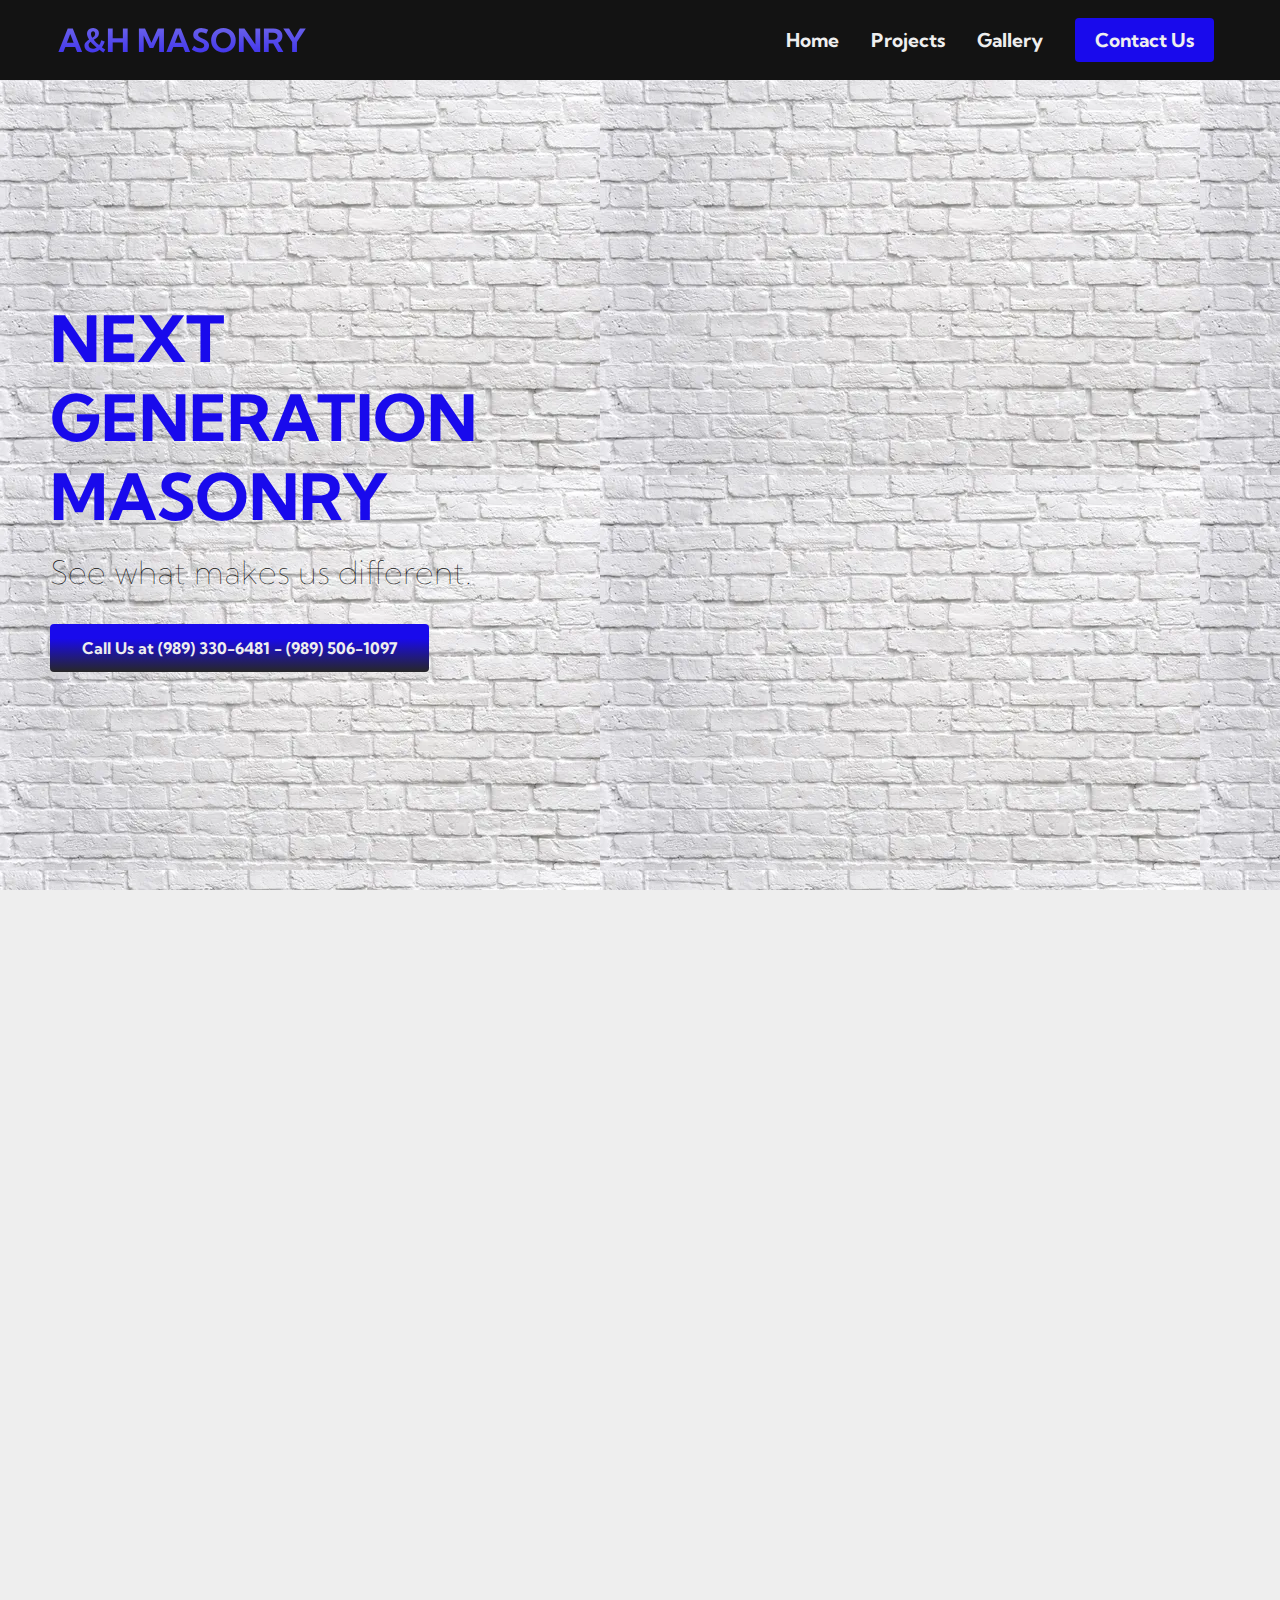
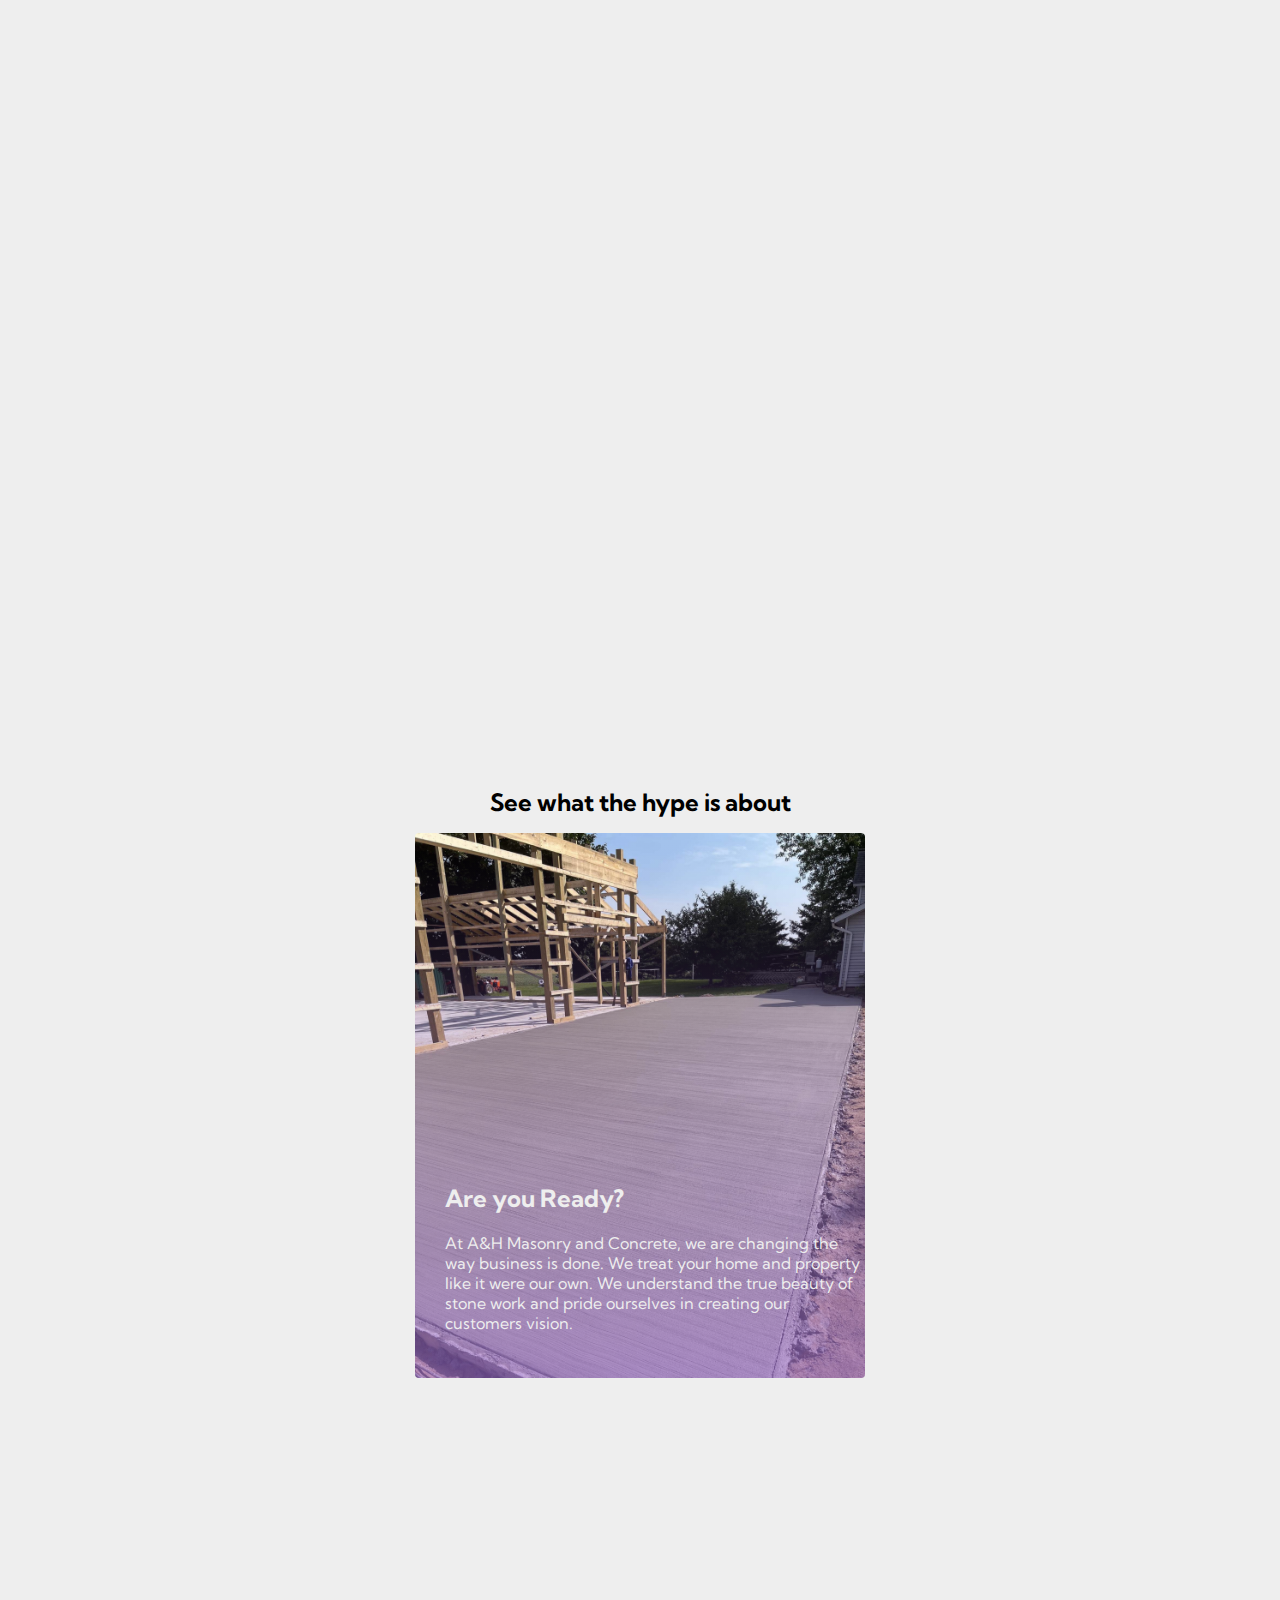
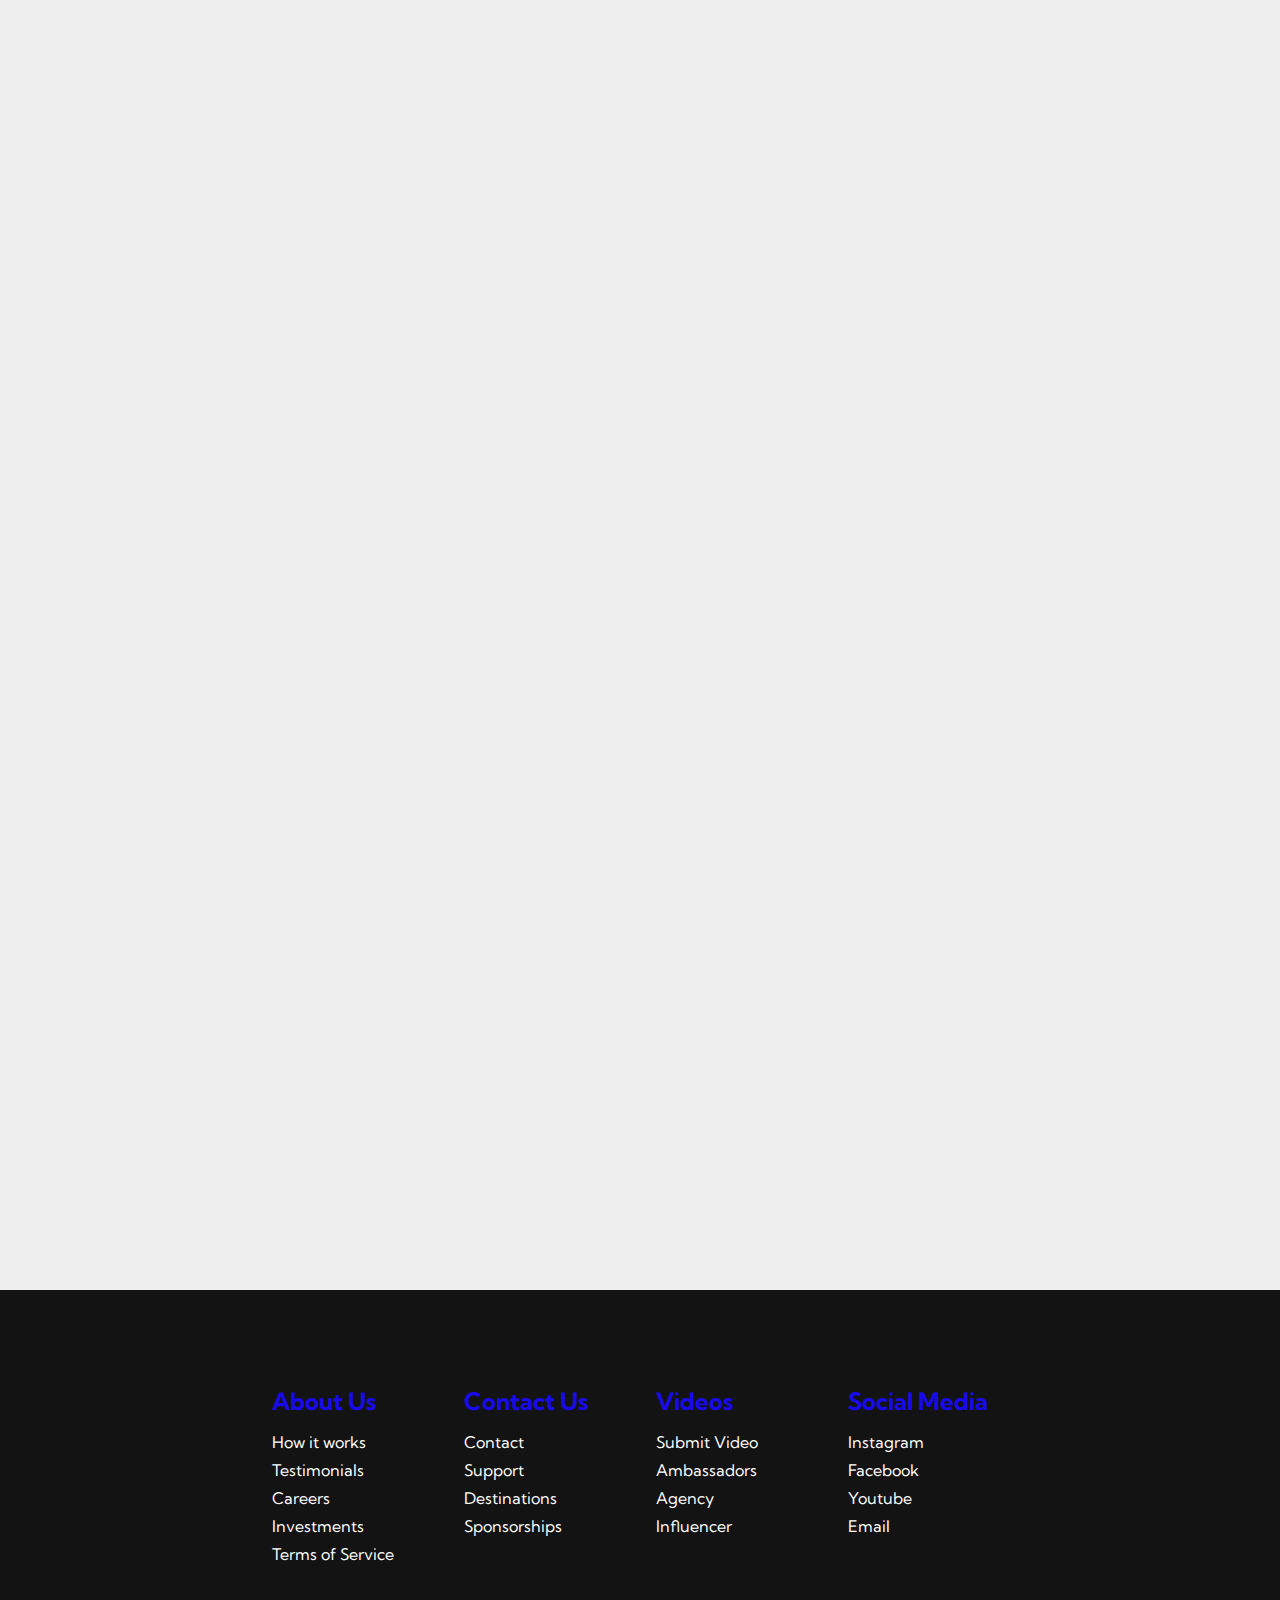
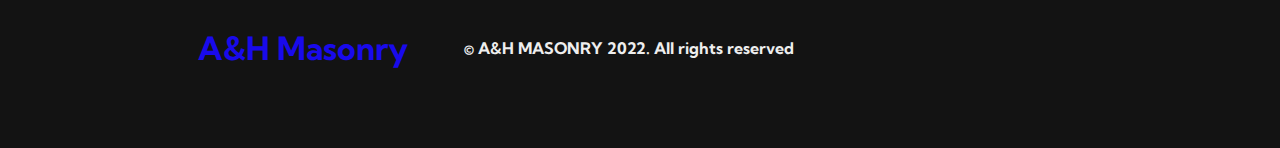
<file: Masonry Website/index.html>
<!DOCTYPE html>
<html lang="en">

<head>
  <meta charset="UTF-8" />
  <meta name="viewport" content="width=device-width, initial-scale=1.0" />
  <title>Masonry Website</title>
  <!-- Title Growth -->
  <style>
    @keyframes grow {
      from {
        font-size: 20px;
      }
      to {
        font-size: 62px;
      }
    }

    h1 {
      animation-name: grow;
      animation-duration: 2s;
      animation-fill-mode: forwards;
    }
  </style>
  <link rel="icon" type="image/x-icon" href="IMG-7490.JPG" alt text="picture of cement">
  <link rel="stylesheet" href="styles.css" />
  <link rel="stylesheet" href="https://use.fontawesome.com/releases/v5.14.0/css/all.css"
    integrity="sha384-HzLeBuhoNPvSl5KYnjx0BT+WB0QEEqLprO+NBkkk5gbc67FTaL7XIGa2w1L0Xbgc" crossorigin="anonymous" />
  <link href="https://fonts.googleapis.com/css2?family=Kumbh+Sans:wght@400;700&display=swap" rel="stylesheet" />
</head>

<body>
  <!-- Navbar Section -->
  <nav class="navbar">
    <div class="navbar__container">
      <a href="/" id="navbar__logo"><i class="fas fa-gem"></i><strong>A&H MASONRY</strong></a>
      <div class="navbar__toggle" id="mobile-menu">
        <span class="bar"></span> <span class="bar"></span>
        <span class="bar"></span>
      </div>
      <ul class="navbar__menu">
        <li class="navbar__item">
          <a href="/index.html" class="navbar__links"><strong>Home</strong></a>
        </li>
        <li class="navbar__item">
          <a href="/tech.html" class="navbar__links"><strong>Projects</strong></a>
        </li>
        <li class="navbar__item">
          <a href="/gallery.html" class="navbar__links"><strong>Gallery</strong></a>
        </li>
        <li class="navbar__btn"><a href="/contact.html" class="button"><strong>Contact Us</strong></a></li>
      </ul>
    </div>
  </nav>

  <!-- Hero Section -->
  <div class="main">
    <div class="main__container">
      <div class="main__content">
        <h1>NEXT GENERATION MASONRY</h1>
        <!-- <h2>Masonry</h2> -->
        <p>See what makes us different.</p>
        <button class="main__btn"><a href="#"><strong>Call Us at (989) 330-6481 - (989) 506-1097</strong></a></button>
      </div>
      <!-- <div class="main__img--container">
        <img id="main__img" src="images/IMG-7498.JPG" alt="pic of a patio"/>
      </div> -->
    </div>
  </div>

  <!-- Services Section -->
  <div class="services">
    <h2>See what the hype is about</h2>
    <div class="services__container">
      <div class="services__card">
        <h2>Are you Ready?</h2>
        <p>At A&H Masonry and Concrete, we are changing the way business is done. We treat your home and property like it were our own. We understand the true beauty of stone work and pride ourselves in creating our customers vision.</p>
      </div>
    </div>
  </div>

  <!-- Footer Section -->
  <div class="footer__container">
    <div class="footer__links">
      <div class="footer__link--wrapper">
        <div class="footer__link--items">
          <h2>About Us</h2>
          <a href="/sign__up">How it works</a> <a href="/">Testimonials</a>
          <a href="/">Careers</a> <a href="/">Investments</a>
          <a href="/">Terms of Service</a>
        </div>
        <div class="footer__link--items">
          <h2>Contact Us</h2>
          <a href="/">Contact</a> <a href="/">Support</a>
          <a href="/">Destinations</a> <a href="/">Sponsorships</a>
        </div>
      </div>
      <div class="footer__link--wrapper">
        <div class="footer__link--items">
          <h2>Videos</h2>
          <a href="/">Submit Video</a> <a href="/">Ambassadors</a>
          <a href="/">Agency</a> <a href="/">Influencer</a>
        </div>
        <div class="footer__link--items">
          <h2>Social Media</h2>
          <a href="https://instagram.com/ah_masonry?igshid=NDc0ODY0MjQ=">Instagram</a> <a href="https://m.facebook.com/101142025813131/posts/102308662363134/?d=n">Facebook</a>
          <a href="/">Youtube</a> <!-- fix this --><a href="ahmasonry7@gmail.com">Email</a>
        </div>
      </div>
    </div>
    <section class="social__media">
      <div class="social__media--wrap">
        <div class="footer__logo">
          <a href="/" id="footer__logo"><i class="fas fa-gem"></i><strong>A&H Masonry</strong></a>
        </div>
        <p class="website__rights"><strong>© A&H MASONRY 2022. All rights reserved</strong></p>
        <div class="social__icons">
          <a class="social__icon--link" href="https://m.facebook.com/101142025813131/posts/102308662363134/?d=n" target="_blank" aria-label="Facebook">
            <i class="fab fa-facebook fab"></i>
          </a>
          <a class="social__icon--link" href="https://instagram.com/ah_masonry?igshid=NDc0ODY0MjQ=" target="_blank" aria-label="Instagram">
            <i class="fab fa-instagram insta"></i>
          </a>
          <a class="social__icon--link" href="//www.youtube.com/channel/UCsKsymTY_4BYR-wytLjex7A?view_as=subscriber"
            target="_blank" aria-label="Youtube">
            <i class="fab fa-youtube youtube"></i>
          </a>
          <a class="social__icon--link" href="/" target="_blank" aria-label="Twitter">
            <i class="fab fa-twitter twitter"></i>
          </a>
          <!-- CHANGE TO EMAIL --> <a class="social__icon--link" href="/" target="_blank" aria-label="LinkedIn">
            <i class="fab fa-linkedin linkedin"></i>
          </a>
        </div>
      </div>
    </section>
  </div>
  <script src="app.js"></script>
</body>

</html>
</file>
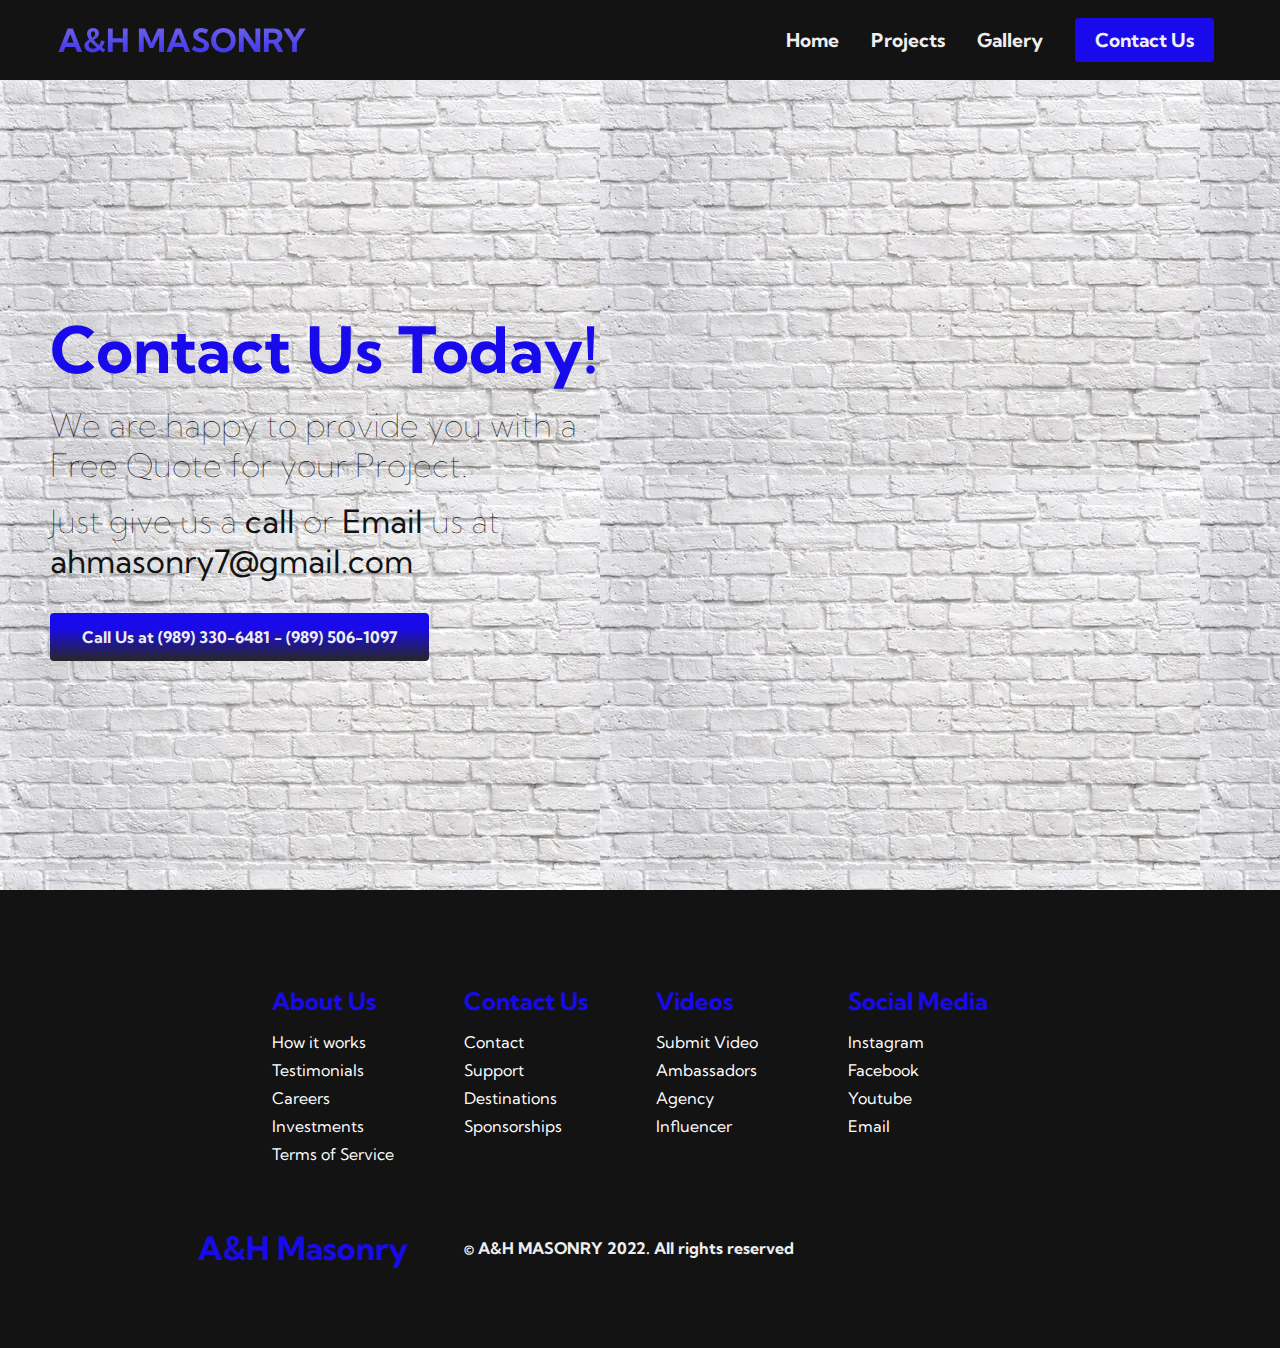
<file: Masonry Website/contact.html>
<!DOCTYPE html>
<html lang="en">
  <head>
    <meta charset="UTF-8" />
    <meta name="viewport" content="width=device-width, initial-scale=1.0" />
    <title>Masonry Website</title>
    <link rel="stylesheet" href="styles.css" />
    <link
      rel="stylesheet"
      href="https://use.fontawesome.com/releases/v5.14.0/css/all.css"
      integrity="sha384-HzLeBuhoNPvSl5KYnjx0BT+WB0QEEqLprO+NBkkk5gbc67FTaL7XIGa2w1L0Xbgc"
      crossorigin="anonymous"
    />
    <link
      href="https://fonts.googleapis.com/css2?family=Kumbh+Sans:wght@400;700&display=swap"
      rel="stylesheet"
    />
  </head>
  <body>
    <nav class="navbar">
      <div class="navbar__container">
        <a href="/" id="navbar__logo"><i class="fas fa-gem"></i><strong>A&H MASONRY</strong></a>
        <div class="navbar__toggle" id="mobile-menu">
          <span class="bar"></span> <span class="bar"></span>
          <span class="bar"></span>
        </div>
        <ul class="navbar__menu">
          <li class="navbar__item">
            <a href="/" class="navbar__links"><strong>Home</strong></a>
          </li>
          <li class="navbar__item">
            <a href="/tech" class="navbar__links"><strong>Projects</strong></a>
          </li>
          <li class="navbar__item">
            <a href="/products" class="navbar__links"><strong>Gallery</strong></a>
          </li>
          <li class="navbar__btn">
            <a href="/sign-up" class="button"><strong>Contact Us</strong></a>
          </li>
        </ul>
      </div>
    </nav>
  <!-- Hero Section -->
  <div class="main">
    <div class="main__container">
      <div class="main__content">
        <h1>Contact Us Today! </h1>
        <p>We are happy to provide you with a Free Quote for your Project.</p>
        <p>Just give us a <strong>call</strong> or <strong>Email</strong> us at <strong>ahmasonry7@gmail.com</strong></p>
        <button class="main__btn"><a href="#"><strong>Call Us at (989) 330-6481 - (989) 506-1097</strong></a></button>
      </div>
    </div>
  </div>
  <!--Footer Section-->
      <div class="footer__container">
        <div class="footer__links">
          <div class="footer__link--wrapper">
            <div class="footer__link--items">
              <h2>About Us</h2>
              <a href="/sign__up">How it works</a> <a href="/">Testimonials</a>
              <a href="/">Careers</a> <a href="/">Investments</a>
              <a href="/">Terms of Service</a>
            </div>
            <div class="footer__link--items">
              <h2>Contact Us</h2>
              <a href="/">Contact</a> <a href="/">Support</a>
              <a href="/">Destinations</a> <a href="/">Sponsorships</a>
            </div>
          </div>
          <div class="footer__link--wrapper">
            <div class="footer__link--items">
              <h2>Videos</h2>
              <a href="/">Submit Video</a> <a href="/">Ambassadors</a>
              <a href="/">Agency</a> <a href="/">Influencer</a>
            </div>
            <div class="footer__link--items">
              <h2>Social Media</h2>
              <a href="https://instagram.com/ah_masonry?igshid=NDc0ODY0MjQ=">Instagram</a> <a href="https://m.facebook.com/101142025813131/posts/102308662363134/?d=n">Facebook</a>
              <a href="/">Youtube</a> <!-- fix this --><a href="ahmasonry7@gmail.com">Email</a>
            </div>
          </div>
        </div>
        <section class="social__media">
          <div class="social__media--wrap">
            <div class="footer__logo">
              <a href="/" id="footer__logo"><i class="fas fa-gem"></i><strong>A&H Masonry</strong></a>
            </div>
            <p class="website__rights"><strong>© A&H MASONRY 2022. All rights reserved</strong></p>
            <div class="social__icons">
              <a class="social__icon--link" href="https://m.facebook.com/101142025813131/posts/102308662363134/?d=n" target="_blank" aria-label="Facebook">
                <i class="fab fa-facebook fab"></i>
              </a>
              <a class="social__icon--link" href="https://instagram.com/ah_masonry?igshid=NDc0ODY0MjQ=" target="_blank" aria-label="Instagram">
                <i class="fab fa-instagram insta"></i>
              </a>
              <a class="social__icon--link" href="//www.youtube.com/channel/UCsKsymTY_4BYR-wytLjex7A?view_as=subscriber"
                target="_blank" aria-label="Youtube">
                <i class="fab fa-youtube youtube"></i>
              </a>
              <a class="social__icon--link" href="/" target="_blank" aria-label="Twitter">
                <i class="fab fa-twitter twitter"></i>
              </a>
              <!-- CHANGE TO EMAIL --> <a class="social__icon--link" href="/" target="_blank" aria-label="LinkedIn">
                <i class="fab fa-linkedin linkedin"></i>
              </a>
            </div>
          </div>
        </section>
      </div>
    <script src="app.js"></script>
  </body>
</html>
</file>
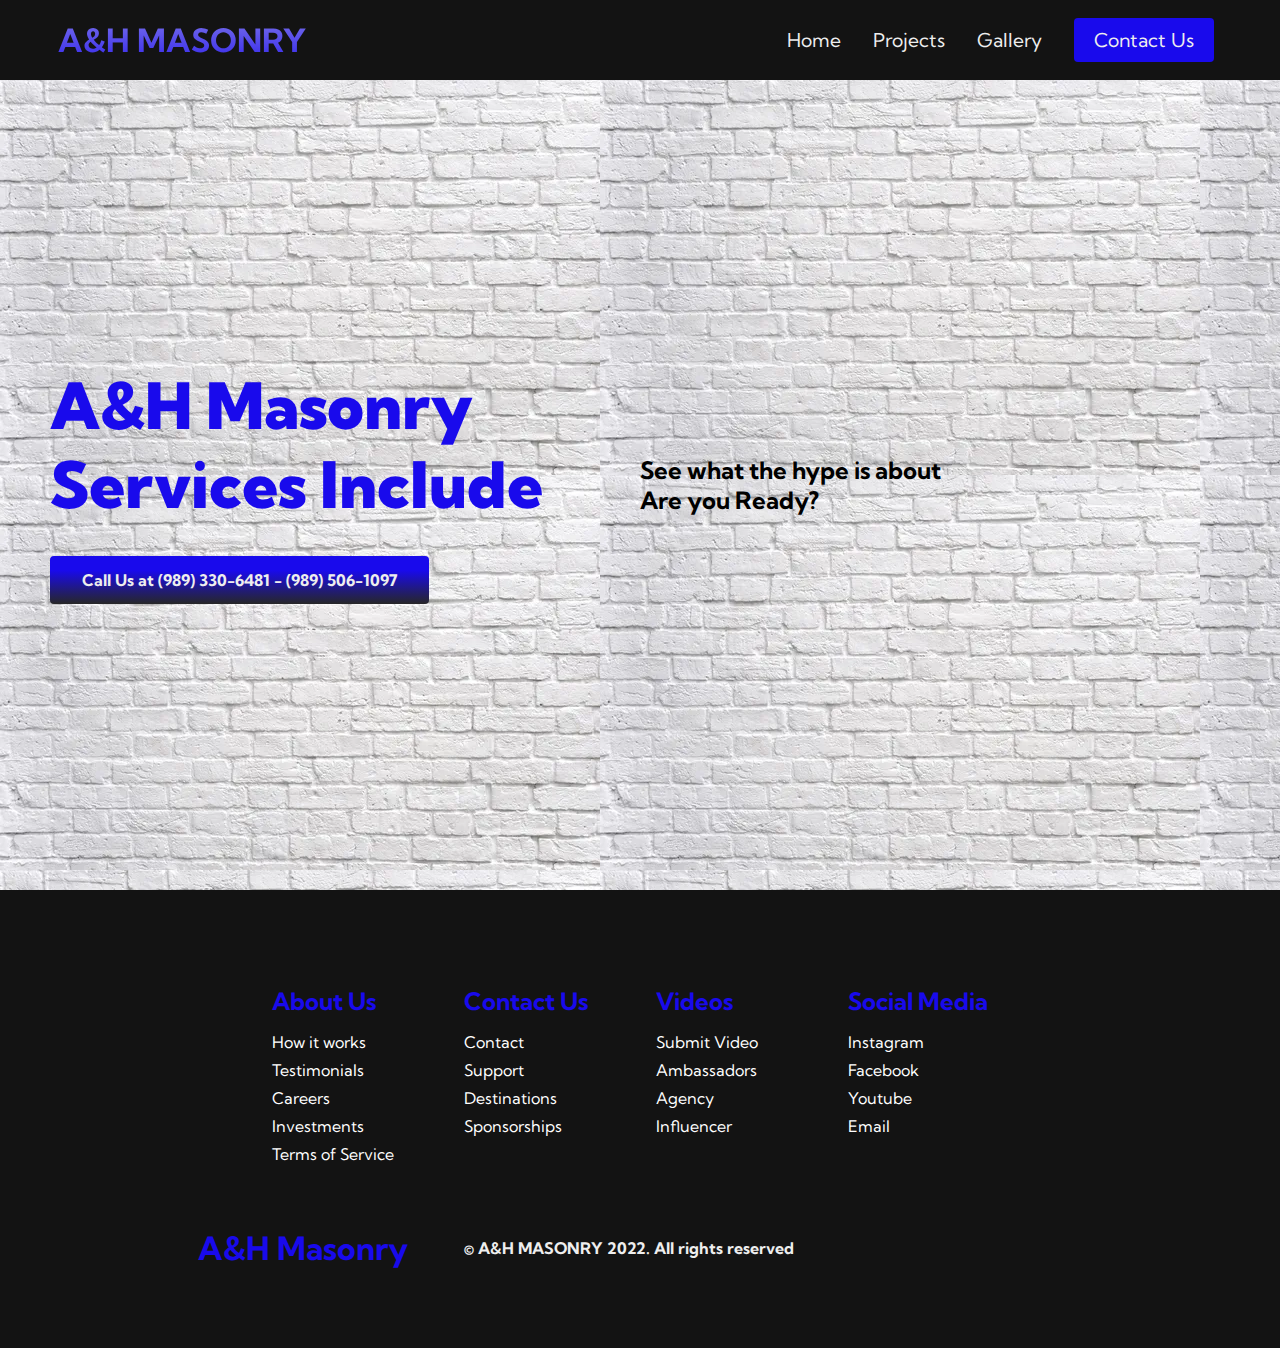
<file: Masonry Website/tech.html>
<!DOCTYPE html>
<head>
  <meta charset="UTF-8" />
  <meta name="viewport" content="width=device-width, initial-scale=1.0" />
  <title>Masonry Website</title>
  <link rel="stylesheet" href="styles.css" />
  <link
    rel="stylesheet"
    href="https://use.fontawesome.com/releases/v5.14.0/css/all.css"
    integrity="sha384-HzLeBuhoNPvSl5KYnjx0BT+WB0QEEqLprO+NBkkk5gbc67FTaL7XIGa2w1L0Xbgc"
    crossorigin="anonymous"
  />
  <link
    href="https://fonts.googleapis.com/css2?family=Kumbh+Sans:wght@400;700&display=swap"
    rel="stylesheet"
  />
</head>
<body>
  <nav class="navbar">
    <div class="navbar__container">
      <a href="/" id="navbar__logo"><i class="fas fa-gem"></i><strong>A&H MASONRY</strong></a>
      <div class="navbar__toggle" id="mobile-menu">
        <span class="bar"></span> <span class="bar"></span>
        <span class="bar"></span>
      </div>
      <ul class="navbar__menu">
        <li class="navbar__item">
          <a href="/" class="navbar__links">Home</a>
        </li>
        <li class="navbar__item">
          <a href="/tech" class="navbar__links">Projects</a>
        </li>
        <li class="navbar__item">
          <a href="/products" class="navbar__links">Gallery</a>
        </li>
        <li class="navbar__btn">
          <a href="/sign-up" class="button">Contact Us</a>
        </li>
      </ul>
    </div>
  </nav>
  <div class="main">
    <div class="main__container">
      <div class="main__content">
        <h1><strong>A&H Masonry Services Include</strong></h1>
        <button class="main__btn"><a href="#"><strong>Call Us at (989) 330-6481 - (989) 506-1097</strong></a></button>
      </div>

  <!-- Services Section -->
  <div class="">
       <h2>See what the hype is about</h2>
       <div class="">
         <div class="">
           <h2>Are you Ready?</h2>
           <p></p>
         </div>
       </div>
      </div>
  </div>
  <div class="footer__container">
    <div class="footer__links">
      <div class="footer__link--wrapper">
        <div class="footer__link--items">
          <h2>About Us</h2>
          <a href="/sign__up">How it works</a> <a href="/">Testimonials</a>
          <a href="/">Careers</a> <a href="/">Investments</a>
          <a href="/">Terms of Service</a>
        </div>
        <div class="footer__link--items">
          <h2>Contact Us</h2>
          <a href="/">Contact</a> <a href="/">Support</a>
          <a href="/">Destinations</a> <a href="/">Sponsorships</a>
        </div>
      </div>
      <div class="footer__link--wrapper">
        <div class="footer__link--items">
          <h2>Videos</h2>
          <a href="/">Submit Video</a> <a href="/">Ambassadors</a>
          <a href="/">Agency</a> <a href="/">Influencer</a>
        </div>
        <div class="footer__link--items">
          <h2>Social Media</h2>
          <a href="https://instagram.com/ah_masonry?igshid=NDc0ODY0MjQ=">Instagram</a> <a href="https://m.facebook.com/101142025813131/posts/102308662363134/?d=n">Facebook</a>
          <a href="/">Youtube</a> <!-- fix this --><a href="ahmasonry7@gmail.com">Email</a>
        </div>
      </div>
    </div>
    <section class="social__media">
      <div class="social__media--wrap">
        <div class="footer__logo">
          <a href="/" id="footer__logo"><i class="fas fa-gem"></i><strong>A&H Masonry</strong></a>
        </div>
        <p class="website__rights"><strong>© A&H MASONRY 2022. All rights reserved</strong></p>
        <div class="social__icons">
          <a class="social__icon--link" href="https://m.facebook.com/101142025813131/posts/102308662363134/?d=n" target="_blank" aria-label="Facebook">
            <i class="fab fa-facebook fab"></i>
          </a>
          <a class="social__icon--link" href="https://instagram.com/ah_masonry?igshid=NDc0ODY0MjQ=" target="_blank" aria-label="Instagram">
            <i class="fab fa-instagram insta"></i>
          </a>
          <a class="social__icon--link" href="//www.youtube.com/channel/UCsKsymTY_4BYR-wytLjex7A?view_as=subscriber"
            target="_blank" aria-label="Youtube">
            <i class="fab fa-youtube youtube"></i>
          </a>
          <a class="social__icon--link" href="/" target="_blank" aria-label="Twitter">
            <i class="fab fa-twitter twitter"></i>
          </a>
          <!-- CHANGE TO EMAIL --> <a class="social__icon--link" href="/" target="_blank" aria-label="LinkedIn">
            <i class="fab fa-linkedin linkedin"></i>
          </a>
        </div>
      </div>
    </section>
  </div>
  <script src="app.js"></script>
</body>
</html>
</file>
<file: Masonry Website/styles.css>
* {
    box-sizing: border-box;
    margin: 0;
    padding: 0;
    font-family: 'Kumbh Sans', sans-serif;
  }
  
  .navbar {
    background: #131313;
    height: 80px;
    display: flex;
    justify-content: center;
    align-items: center;
    font-size: 1.2rem;
    position: sticky;
    top: 0;
    z-index: 999;
  }
  
  .navbar__container {
    display: flex;
    justify-content: space-between;
    height: 80px;
    z-index: 1;
    width: 100%;
    max-width: 1300px;
    margin-right: auto;
    margin-left: auto;
    padding-right: 50px;
    padding-left: 50px;
  }
  
  #navbar__logo {
    background-color: #eee;
    background-image: linear-gradient(to top, #190aec 0%, #948ee9 100%);
    background-size: 100%;
    -webkit-background-clip: text;
    -moz-background-clip: text;
    -webkit-text-fill-color: transparent;
    -moz-text-fill-color: transparent;
    display: flex;
    align-items: center;
    cursor: pointer;
    text-decoration: none;
    font-size: 2rem;
  }
  
  .fa-gem {
    margin-right: 0.5rem;
  }
  
  .navbar__menu {
    display: flex;
    align-items: center;
    list-style: none;
    text-align: center;
  }
  
  .navbar__item {
    height: 80px;
  }
  
  .navbar__links {
    color: #eee;
    display: flex;
    align-items: center;
    justify-content: center;
    text-decoration: none;
    padding: 0 1rem;
    height: 100%;
  }
  
  .navbar__btn {
    display: flex;
    justify-content: center;
    align-items: center;
    padding: 0 1rem;
    width: 100%;
  }
  
  .button {
    display: flex;
    justify-content: center;
    align-items: center;
    text-decoration: none;
    padding: 10px 20px;
    height: 100%;
    width: 100%;
    border: none;
    outline: none;
    border-radius: 4px;
    background: #190aec;
    color: #eee;
  }
  
  .button:hover {
    background: #4837ff;
    transition: all 0.3s ease;
  }
  
  .navbar__links:hover {
    color: #190aec;
    transition: all 0.3s ease;
  }
  
  @media screen and (max-width: 960px) {
    .navbar__container {
      display: flex;
      justify-content: space-between;
      height: 80px;
      z-index: 1;
      width: 100%;
      max-width: 1300px;
      padding: 0;
    }
  
    .navbar__menu {
      display: grid;
      grid-template-columns: auto;
      margin: 0;
      width: 100%;
      position: absolute;
      top: -1000px;
      opacity: 1;
      transition: all 0.5s ease;
      height: 50vh;
      z-index: -1;
    }
  
    .navbar__menu.active {
      background: #131313;
      top: 100%;
      opacity: 1;
      transition: all 0.5s ease;
      z-index: 99;
      height: 50vh;
      font-size: 1.6rem;
    }
  
    #navbar__logo {
      padding-left: 25px;
    }
  
    .navbar__toggle .bar {
      width: 25px;
      height: 3px;
      margin: 5px auto;
      transition: all 0.3s ease-in-out;
      background: #190aec;
    }
  
    .navbar__item {
      width: 100%;
    }
  
    .navbar__links {
      text-align: center;
      padding: 2rem;
      width: 100%;
      display: table;
    }
  
    .navbar__btn {
      padding-bottom: 2rem;
    }
  
    .button {
      display: flex;
      justify-content: center;
      align-items: center;
      width: 80%;
      height: 60px;
      margin: 0;
    }
  
    #mobile-menu {
      position: absolute;
      top: 20%;
      right: 5%;
      transform: translate(5%, 20%);
    }
  
    .navbar__toggle .bar {
      display: block;
      cursor: pointer;
    }
  
    #mobile-menu.is-active .bar:nth-child(2) {
      opacity: 0;
    }
  
    #mobile-menu.is-active .bar:nth-child(1) {
      transform: translateY(8px) rotate(45deg);
    }
  
    #mobile-menu.is-active .bar:nth-child(3) {
      transform: translateY(-8px) rotate(-45deg);
    }
  }
  
  /* Main Content CSS */
  .main {
    background-color: #eee;
  }
  
  .main__container {
    display: grid;
    grid-template-columns: 1fr 1fr; 
    align-items: center;
    justify-self: center;
    margin: 0 auto;
    height: 90vh;
    background-image: url('images/whiteBrick_3625609.jpg');
    background-color: #eee;
    z-index: 1;
    width: 100%;
    max-width: 1300px;
    padding: 0 50px;
  }
  
  .main__content {
    color: #eee;
    width: 100%;
  }
  
  .main__content h1 {
    word-wrap: break-word;
    font-size: 4rem;
    font-weight: bolder;
    background-color: #190aec;
    background-image: linear-gradient(to top, #190aec 0%, #190aec 100%);
    background-size: 100%;
    -webkit-background-clip: text;
    -moz-background-clip: text;
    -webkit-text-fill-color: transparent;
    -moz-text-fill-color: transparent;
  }
  
  .main__content h2 {
    word-wrap: break-word;
    font-size: 4rem;
    font-weight: bolder;
    margin-top: 10px;
    background-color: #190aec;
    background-image: linear-gradient(to top, #190aec 0%, #190aec 100%);
    background-size: 100%;
    -webkit-background-clip: text;
    -moz-background-clip: text;
    -webkit-text-fill-color: transparent;
    -moz-text-fill-color: transparent;
  }
  
  .main__content p {
    word-wrap: break-word;
    margin-top: 1rem;
    font-size: 2rem;
    font-weight: 100;
    color: #131313;
  }
  
  .main__btn {
    font-size: 1rem;
    background-image: linear-gradient(to top, rgb(39, 39, 39) 0%, #190aec 70%);
    padding: 14px 32px;
    border: none;
    border-radius: 4px;
    color: #eee;
    margin-top: 2rem;
    cursor: pointer;
    position: relative;
    transition: all 0.35s;
    outline: none;
  }
  
  .main__btn a {
    position: relative;
    z-index: 2;
    color: #eee;
    text-decoration: none;
  }
  
  .main__btn:after {
    position: absolute;
    content: '';
    top: 0;
    left: 0;
    width: 0;
    height: 100%;
    background: #131313;
    transition: all 0.35s;
    border-radius: 4px;
  }
  
  .main__btn:hover {
    color: #131313;
  }
  
  .main__btn:hover:after {
    width: 100%;
  }
  
  .main__img--container {
    display: grid;
    place-items: center;
    isolation: isolate;
  }
  
  #main__img {
    height: 80%;
    width: 80%;
    border-radius: 5px;
    box-shadow: 5px 5px 10px 10px rgb(40, 40, 40);
    
  }
/* gallery section */
.gallery {
  display: flex;
  flex-direction: row;
  flex-wrap: wrap;
  justify-content: center;
  align-items: center;
  gap: 16px;
  max-width: 1400px;
  margin: 0 auto;
  padding: 20px 10px;
  background-color: #eee;
}

  .gallery img {
    width: 100%;
    max-width: 350px;
    height: 300px;
    object-fit: cover; 
    border-radius: 10px; 
    
  }
  
  .gallery::after {
    content: "";
    width: 350px;
  }
/* LIST FOR PROJECTS */


  /* Mobile Responsive */
  @media screen and (max-width: 768px) {
    .main__container {
      display: grid;
      grid-template-columns: auto;
      align-items: center;
      justify-self: center;
      width: 100%;
      margin: 0 auto;
      height: 90vh;
    }
  
    .main__content {
      text-align: center;
      margin-bottom: 4rem;
    }
  
    .main__content h1 {
      font-size: 2.5rem;
      margin-top: 2rem;
    }
  
    .main__content h2 {
      font-size: 3rem;
    }
  
    .main__content p {
      margin-top: 1rem;
      font-size: 1.5rem;
    }

  }
  
  @media screen and (max-width: 480px) {
    .main__content h1 {
      font-size: 2rem;
      margin-top: 3rem;
    }
  
    .main__content h2 {
      font-size: 2rem;
    }
  
    .main__content p {
      margin-top: 2rem;
      font-size: 1.5rem;
    }
  
    .main__btn {
      padding: 12px 36px;
      margin: 2.5rem 0;
    }
  }
  
  /* Services Section */
  .services {
    background: #eee;
    display: flex;
    flex-direction: column;
    justify-content: center;
    align-items: center;
    height: 400vh;
  }
  
  .services h1 {
    background-color: #131313;
    background-image: linear-gradient(
      to right,
      #190aec 0%,
      #190aec 0%,
      #190aec 21%,
      #190aec 52%,
      #190aec 78%,
      #190aec 100%
    );  /* change colors above? */
    background-size: 100%;
    -webkit-background-clip: text;
    -moz-background-clip: text;
    -webkit-text-fill-color: transparent;
    -moz-text-fill-color: transparent;
    margin-bottom: 5rem;
    font-size: 2.5rem;
  }
  
  .services__container {
    display: flex;
    justify-content: center;
    flex-wrap: wrap;
    align-items: flex-start;
  }
  
  .services__card {
    margin: 1rem;
    height: 545px;
    width: 450px;
    border-radius: 4px;
    background-image: linear-gradient(
        to bottom,
        rgba(252, 21, 21, 0) 0%,
        rgba(159, 114, 218, 0.6) 100%
      ),
      url('images/IMG-7490.JPG');
    background-size: cover;
    position: relative;
    color: #eee;
  }
  
  .services__card:before {
    opacity: 0.2;
  }
  
  .services__card:nth-child(2) {
    background-image: linear-gradient( 
        to bottom,
        rgba(0, 0, 0, 0) 0%,
        rgba(17, 17, 17, 0.9) 100%
      ),
      url('/images/pic4.jpg');
  }
  
  .services__card h2 {
    position: absolute;
    top: 350px;
    left: 30px;
  }
  
  .services__card p {
    position: absolute;
    top: 400px;
    left: 30px;
  }
  
  .services__card button {
    color: #eee;
    padding: 10px 20px;
    border: none;
    outline: none;
    border-radius: 4px;
    background: #190aec;
    position: absolute;
    top: 440px;
    left: 30px;
    font-size: 1rem;
  }
  
  .services__card button:hover {
    cursor: pointer;
  }
  
  .services__card:hover {
    transform: scale(1.075);
    transition: 0.2s ease-in;
    cursor: pointer;
  }
  
  @media screen and (max-width: 960px) {
    .services {
      height: 1200px;
    }
  
    .services h1 {
      font-size: 2rem;
      margin-top: 6rem;
    }
  }
  
  @media screen and (max-width: 480px) {
    .services {
      height: 1400px;
    }
  
    .services h1 {
      font-size: 1.2rem;
    }
  
    .services__card {
      width: 300px;
    }
  }
  
  /* Footer CSS */
  .footer__container {
    background-color: #131313;
    padding: 5rem 0;
    display: flex;
    flex-direction: column;
    justify-content: center;
    align-items: center;
  }
  
  #footer__logo {
    color: #190aec;
    display: flex;
    align-items: center;
    cursor: pointer;
    text-decoration: none;
    font-size: 2rem;
  }
  #footer__logo:hover{
    color: #eee;
    transition: 0.3s ease-out;
  }
  
  .footer__links {
    width: 100%;
    max-width: 1000px;
    display: flex;
    justify-content: center;
  }
  
  .footer__link--wrapper {
    display: flex;
  }
  
  .footer__link--items {
    display: flex;
    flex-direction: column;
    align-items: flex-start;
    margin: 16px;
    text-align: left;
    width: 160px;
    box-sizing: border-box;
  }
  
  .footer__link--items h2 {
    margin-bottom: 16px;
  }
  
  .footer__link--items > h2 {
    color: #190aec;
  }
  
  .footer__link--items a {
    color: #fff;
    text-decoration: none;
    margin-bottom: 0.5rem;
  }
  
  .footer__link--items a:hover {
    color: #756cd6;
    transition: 0.3s ease-out;
  }
  
  /* Social Icons */
  .social__icon--link {
    color: #fff;
    font-size: 24px;
  }
  
  .social__media {
    max-width: 1000px;
    width: 100%;
  }
  
  .social__media--wrap {
    display: flex;
    justify-content: space-between;
    align-items: center;
    width: 90%;
    max-width: 1000px;
    margin: 40px auto 0 auto;
  }
  
  .social__icons {
    display: flex;
    justify-content: space-between;
    align-items: center;
    width: 240px;
  }
  
  .social__logo {
    color: #fff;
    justify-self: start;
    margin-left: 20px;
    cursor: pointer;
    text-decoration: none;
    font-size: 2rem;
    display: flex;
    align-items: center;
    margin-bottom: 16px;
  }
  /* ------social media hover effect----------- */
  .fab:hover{
    background: #7595d6;
    transition: 0.3s ease-out;
  }
  .insta:hover{
    background-color: #756de4;
    transition: 0.3s ease-out;
  }
  .twitter:hover{
    background-color: #00acee;
    transition: 0.3s ease-out;
  }
  .linkedin:hover{
    background-color: #0077b5;
    transition: 0.3s ease-out;
  }
  .youtube:hover{
    background-color: 	#FF0000;
    transition: 0.3s ease-out;
  }
  
  .website__rights {
    color: #eee;
  }
  
  @media screen and (max-width: 820px) {
    .footer__links {
      padding-top: 2rem;
    }
  
    #footer__logo {
      margin-bottom: 2rem;
    }
  
    .website__rights {
      margin-bottom: 2rem;
    }
  
    .footer__link--wrapper {
      flex-direction: column;
    }
  
    .social__media--wrap {
      flex-direction: column;
    }
  }
  
  @media screen and (max-width: 480px) {
    .footer__link--items {
      margin: 0;
      padding: 10px;
      width: 100%;
    }
  }
</file>
